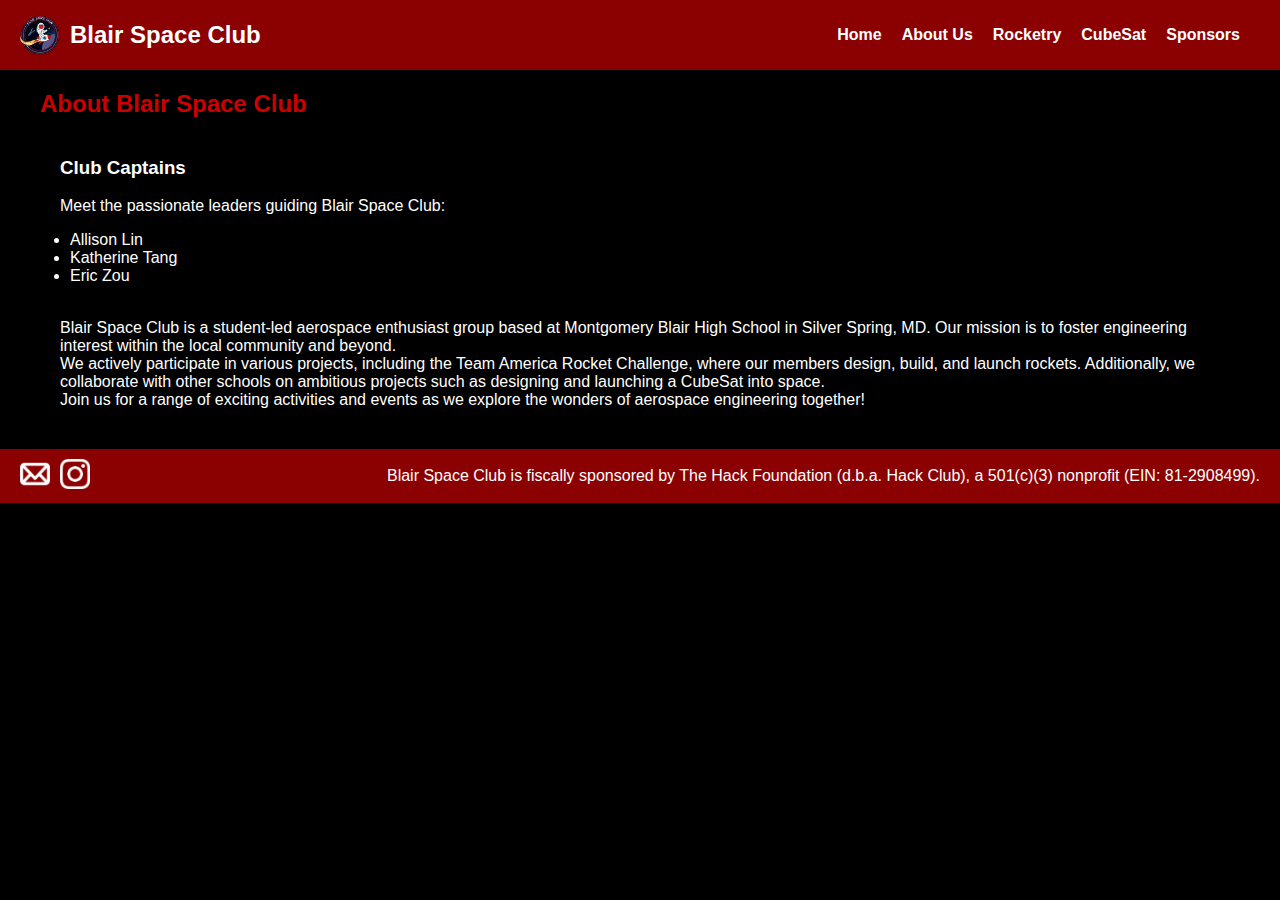
<file: about.html>
<!DOCTYPE html>
<html lang="en">
<head>
	<meta charset="UTF-8">
	<meta name="viewport" content="width=device-width, initial-scale=1.0">
	<title>About Blair Space Club</title>
	<link rel="stylesheet" href="style.css">
	<script src="script.js"></script>
	<!-- Add any additional stylesheets or libraries here -->
</head>
<body>
	<div class="top-bar">
		<div class="logo">
			<img src="icons/logo.png" alt="Club Logo">
			<h1>Blair Space Club</h1>
		</div>
		<ul class="nav-links">
			<li><a href="index.html">Home</a></li>
			<li><a href="about.html">About Us</a></li>
			<li><a href="rocketry.html">Rocketry</a></li>
			<li><a href="https://stem-potd.vercel.app/">CubeSat</a></li>
			<li><a href="sponsors.html">Sponsors</a></li>
		</ul>
	</div>

  	<div class="container">
		<h2>About Blair Space Club</h2>
		<div class="main-content">
	  		<div class="text-content">
				<h3>Club Captains</h3>
				<p>
		  			Meet the passionate leaders guiding Blair Space Club:
				</p>
				<ul>
				  <li>Allison Lin</li>
				  <li>Katherine Tang</li>
				  <li>Eric Zou</li>
				  <!-- Add more captain names as needed -->
				</ul>
				<br>
				<p>
				Blair Space Club is a student-led aerospace enthusiast group based at Montgomery Blair High School in Silver Spring, MD. Our mission is to foster engineering interest within the local community and beyond.
				</p>
				<p>
				We actively participate in various projects, including the Team America Rocket Challenge, where our members design, build, and launch rockets. Additionally, we collaborate with other schools on ambitious projects such as designing and launching a CubeSat into space.
				</p>
				<p>
				Join us for a range of exciting activities and events as we explore the wonders of aerospace engineering together!
				</p>
		<!-- Add more content as needed -->
	  		</div>
		</div>
  	</div>

  	<div class="bottom-bar">
		<div class="icon-links">
	  		<a href="mailto:blairspaceclub@gmail.com" onclick="copyToClipboard('blairspaceclub@gmail.com')">
				<img class="contact" src="icons/mail.png" alt="Email">
	  		</a>
	  		<a href="https://www.instagram.com/blairspaceclub/">
				<img class="contact" src="icons/instagram.png" alt="Instagram Icon">
	  		</a>
	  		<!-- Add more social media icons as needed -->
		</div>
	  	<p>Blair Space Club is fiscally sponsored by The Hack Foundation (d.b.a. Hack Club), a 501(c)(3) nonprofit (EIN: 81-2908499).</p>
  	</div>
	<!-- Add any scripts or additional elements here -->
</body>
</html>
</file>
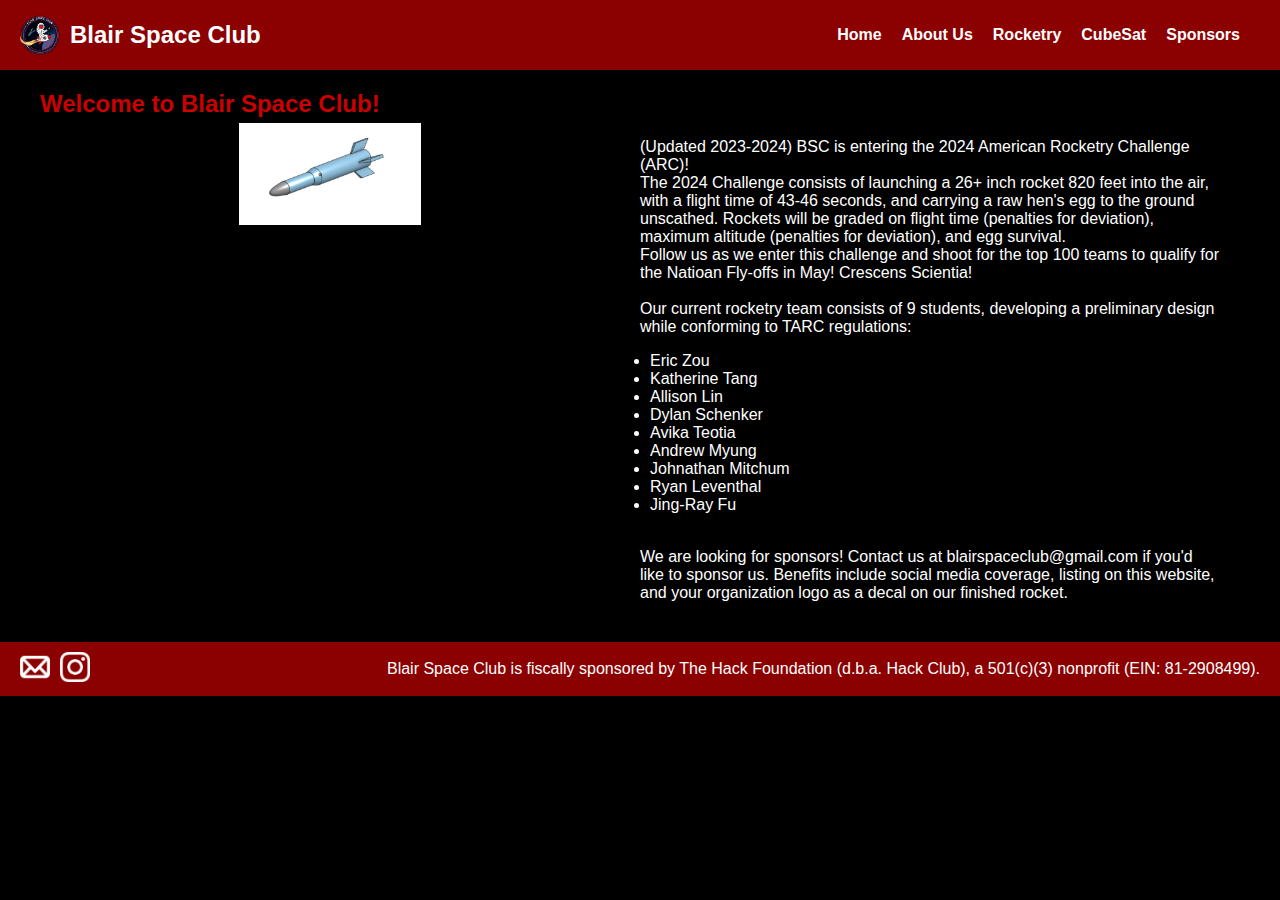
<file: rocketry.html>
<!DOCTYPE html>
<html lang="en">
<head>
	<meta charset="UTF-8">
	<meta name="viewport" content="width=device-width, initial-scale=1.0">
	<title>Blair Space Club</title>
	<link rel="stylesheet" href="style.css">
	<script src="script.js"></script>
  	<!-- Add any additional stylesheets or libraries here -->
</head>
<body>
  	<div class="top-bar">
		<div class="logo">
	  		<img src="icons/logo.png" alt="Club Logo">
	  		<h1>Blair Space Club</h1>
		</div>
		<ul class="nav-links">
	  		<li><a href="index.html">Home</a></li>
	  		<li><a href="about.html">About Us</a></li>
	  		<li><a href="rocketry.html">Rocketry</a></li>
	  		<li><a href="https://stem-potd.vercel.app/">CubeSat</a></li>
	  		<li><a href="sponsors.html">Sponsors</a></li>
		</ul>
  	</div>
	
	<div class="container">
		<h2>Welcome to Blair Space Club!</h2>
		<div class="main-content">
		  	<div class="image-collage">
				<div class="image-container">
					<img src="img/rocket_cad.png" alt="Image 1">
					<!-- Add more images as needed -->
				</div>
		  	</div>

			<div class="text-content">
				<p>
				(Updated 2023-2024) BSC is entering the 2024 American Rocketry Challenge (<a href="http://rocketcontest.org">ARC</a>)!
				</p>
				<p>
				The 2024 Challenge consists of launching a 26+ inch rocket 820 feet into the air, with a flight time of 43-46 seconds, and carrying a raw hen's egg to the ground unscathed. Rockets will be graded on flight time (penalties for deviation), maximum altitude (penalties for deviation), and egg survival.
				</p>
				<p>
				Follow us as we enter this challenge and shoot for the top 100 teams to qualify for the Natioan Fly-offs in May! Crescens Scientia!
				</p>
			  	<br>
			  	<p>Our current rocketry team consists of 9 students, developing a preliminary design while conforming to TARC regulations:</p>
			  	<ul>
					<li>Eric Zou</li>
					<li>Katherine Tang</li>
					<li>Allison Lin</li>
					<li>Dylan Schenker</li>
					<li>Avika Teotia</li>
					<li>Andrew Myung</li>
					<li>Johnathan Mitchum</li>
					<li>Ryan Leventhal</li>
					<li>Jing-Ray Fu</li>
				</ul>
			  	<br>
			  	<p>
				We are looking for sponsors! Contact us at blairspaceclub@gmail.com if you'd like to sponsor us. Benefits include social media coverage, listing on this website, and your organization logo as a decal on our finished rocket.
				</p>
			<!-- Add more Lorem Ipsum text as needed -->
		  	</div>
		</div>
	</div>

  	<div class="bottom-bar">
		<div class="icon-links">
	  	<a href="mailto:blairspaceclub@gmail.com" onclick="copyToClipboard('blairspaceclub@gmail.com')">
		  	<img class="contact" src="icons/mail.png" alt="Email">
	  	</a>
		<a href="https://www.instagram.com/blairspaceclub/">
			<img class="contact" src="icons/instagram.png" alt="Instagram Icon">
	  	</a>
	  	<!-- Add more social media icons as needed -->
		</div>
		<p>Blair Space Club is fiscally sponsored by The Hack Foundation (d.b.a. Hack Club), a 501(c)(3) nonprofit (EIN: 81-2908499).</p>
  	</div>
  	<!-- Add any scripts or additional elements here -->
</body>
</html>
</file>
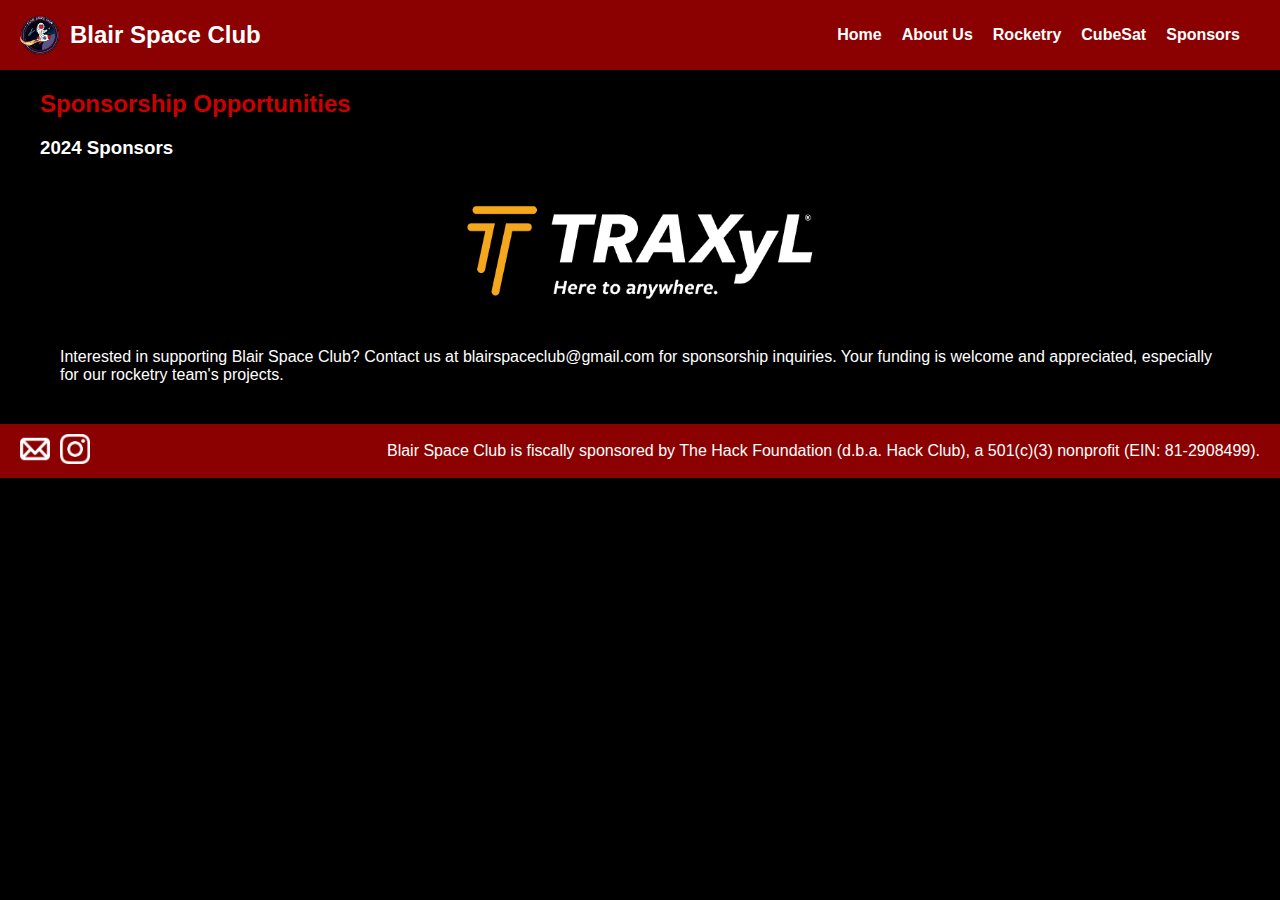
<file: sponsors.html>
<!DOCTYPE html>
<html lang="en">
<head>
	<meta charset="UTF-8">
  	<meta name="viewport" content="width=device-width, initial-scale=1.0">
  	<title>Blair Space Club - Sponsors</title>
  	<link rel="stylesheet" href="style.css">
  	<script src="script.js"></script>
  	<!-- Add any additional stylesheets or libraries here -->
</head>
<body>
  	<div class="top-bar">
		<div class="logo">
	  		<img src="icons/logo.png" alt="Club Logo">
	  		<h1>Blair Space Club</h1>
		</div>
		<ul class="nav-links">
	  		<li><a href="index.html">Home</a></li>
	  		<li><a href="about.html">About Us</a></li>
	  		<li><a href="rocketry.html">Rocketry</a></li>
	  		<li><a href="https://stem-potd.vercel.app/">CubeSat</a></li>
	  		<li><a href="sponsors.html">Sponsors</a></li>
		</ul>
  	</div>
	
  	<div class="container">
		<h2>Sponsorship Opportunities</h2>
		<div class="main-content">
	  		<div class="sponsors-section">
		  		<h3>2024 Sponsors</h3>
		  		<div class="image-container">
					<!-- Add sponsor images with appropriate alt text -->
					<img src="img/sponsor_traxyl.png" alt="Sponsor 1">
					<!-- Add more sponsor images as needed -->
	  			</div>
		  		<div class="text-content">
					<p>
			  		Interested in supporting Blair Space Club? Contact us at blairspaceclub@gmail.com for sponsorship inquiries. Your funding is welcome and appreciated, especially for our rocketry team's projects.
					</p>
		  		</div>
	  		</div>
		</div>
  	</div>

  	<div class="bottom-bar">
		<div class="icon-links">
	  		<a href="mailto:blairspaceclub@gmail.com" onclick="copyToClipboard('blairspaceclub@gmail.com')">
				<img class="contact" src="icons/mail.png" alt="Email">
	  		</a>
	  		<a href="https://www.instagram.com/blairspaceclub/">
				<img class="contact" src="icons/instagram.png" alt="Instagram Icon">
	  		</a>
	  		<!-- Add more social media icons as needed -->
		</div>
		<p>Blair Space Club is fiscally sponsored by The Hack Foundation (d.b.a. Hack Club), a 501(c)(3) nonprofit (EIN: 81-2908499).</p>
  	</div>
  	<!-- Add any scripts or additional elements here -->
</body>
</html>
</file>
<file: style.css>
/* Reset some default styles */
body, h1, h2, p {
  	margin: 0;
  	padding: 0;
}

ul {
	padding-left: 10px;
}

ol {
	padding-left: 10px;
}

body {
  	font-family: 'Arial', sans-serif; /* Set the font to Arial */
  	background-color: #000;
  	color: #fff;
}

/* Top Bar Styles */
.top-bar {
  	background-color: #8b0000; /* Set the background color to a darker red */
  	display: flex;
  	justify-content: space-between;
  	align-items: center;
  	padding: 10px 20px;
}

.logo {
  	display: flex;
  	align-items: center;
}

.logo img {
  	width: 40px; /* Adjust the size as needed */
  	height: 40px;
  	margin-right: 10px;
}

.logo h1 {
  	font-size: 24px;
  	color: #fff; /* Set the text color to white */
}

.nav-links {
  	display: flex;
  	list-style: none;
}

.nav-links li {
  	margin-right: 20px;
}

.nav-links a {
  	text-decoration: none;
  	color: #fff;
  	font-weight: bold;
}

/* Bottom Bar Styles */
.bottom-bar {
  	background-color: #8b0000; /* Set the background color to a darker red */
  	padding: 10px 20px;
  	display: flex;
  	justify-content: space-between;
  	align-items: center;
}

.icon-links {
  	display: flex;
}

.icon-links a {
  	margin-right: 10px;
  	color: #fff;
  	text-decoration: none;
}

/* Main Content Container */
.container {
  	max-width: 1200px;
  	margin: 20px auto;
  	padding: 0 20px;
}

/* Miscellaneous Styles */
h2 {
  	color: #cb0000; /* Set the color to a darker red */
}

/* Add more styles as needed */
.contact {
  	width: 30px; /* Set the desired width */
  	height: 30px; /* Set the desired height */
}

.main-content {
  	display: flex; /* Use flex display for main content */
}

/* Add styles for the image container */
.image-collage {
  	flex: 1; /* Make the image collage take up all available space */
}

.text-content {
  	flex: 1; /* Make the text content take up all available space */
  	padding: 20px; /* Add some padding for spacing */
}
.text-content a {
	color: white; /* Set the color to white */
	text-decoration: none; /* Optional: Remove underlines from links */
}
.text-content a:hover {
	/* Optional: Define styles for link on hover, e.g., change background color */
	background-color: #ff0000; /* Change the color on hover (replace with your desired color) */
}

.image-container {
  	display: flex;
  	flex-wrap: wrap; /* Allow images to wrap to the next line */
  	justify-content: space-around; /* Distribute images evenly */
  	align-items: stretch; /* Stretch images to fill the container height */
}

.image-container img {
  	width: calc(33% - 10px); /* Adjust the width of each image (50% for two images) */
  	margin: 5px; /* Add margin to create space between images */
}
</file>
